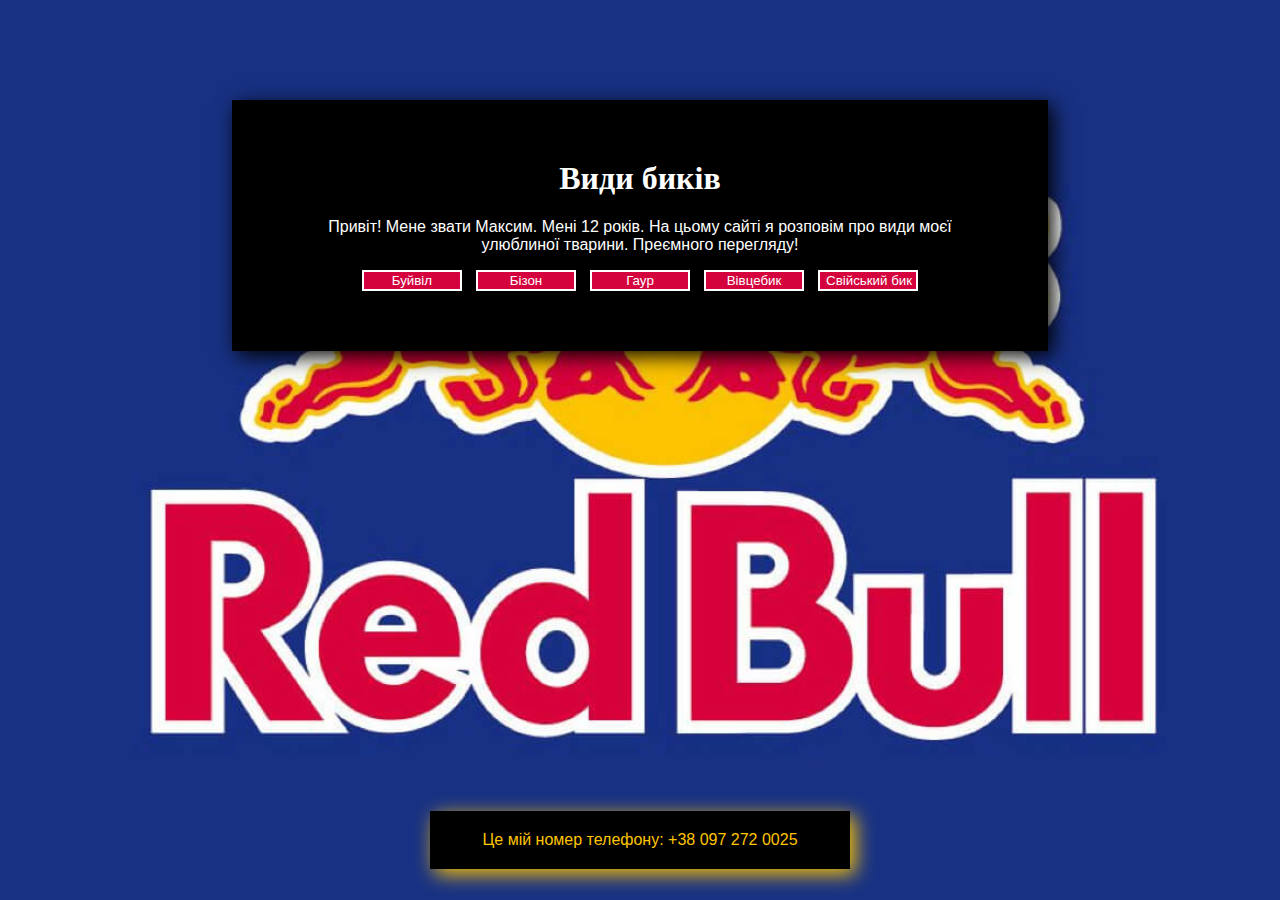
<file: index.html>
<!DOCTYPE html>
<html lang="en">
<head>
<link rel="stylesheet" type="text/css" href="style.css">
</head>
<body>
    <div align="center">
    <header>
    <h1 align="center"> Види биків</h1>
</header>
<main>
    <p align="center">Привіт! Мене звати Максим. Мені 12 років. На цьому сайті я розповім про види моєї улюблиної тварини. Преємного перегляду! </p>
</main>
    <nav>
<form align="center">
    <a href="Buffalo.html">
<input align="center" type="button" value="Буйвіл">
</a>
<a href="Bizon.html">
<input align="center" type="button" value="Бізон">
</a>
<a href="Gaur.html">
<input align="center" type="button" value="Гаур">
</a>
<a href="jmhfsryrg.html">
<input align="center" type="button" value="Вівцебик">
</a>
<a href="hhhh.html">
<input align="center" type="button" value="Свійський бик">
</a>
</form>
    </nav>
    </div>
    <br><br><br><br><br><br><br><br><br><br><br><br><br><br><br>
    <br><br><br><br><br>
    <footer>
        <p align="center" class="d">Це мій номер телефону: +38 097 272 0025</p>
    </footer>
</body>
</html>
</file>
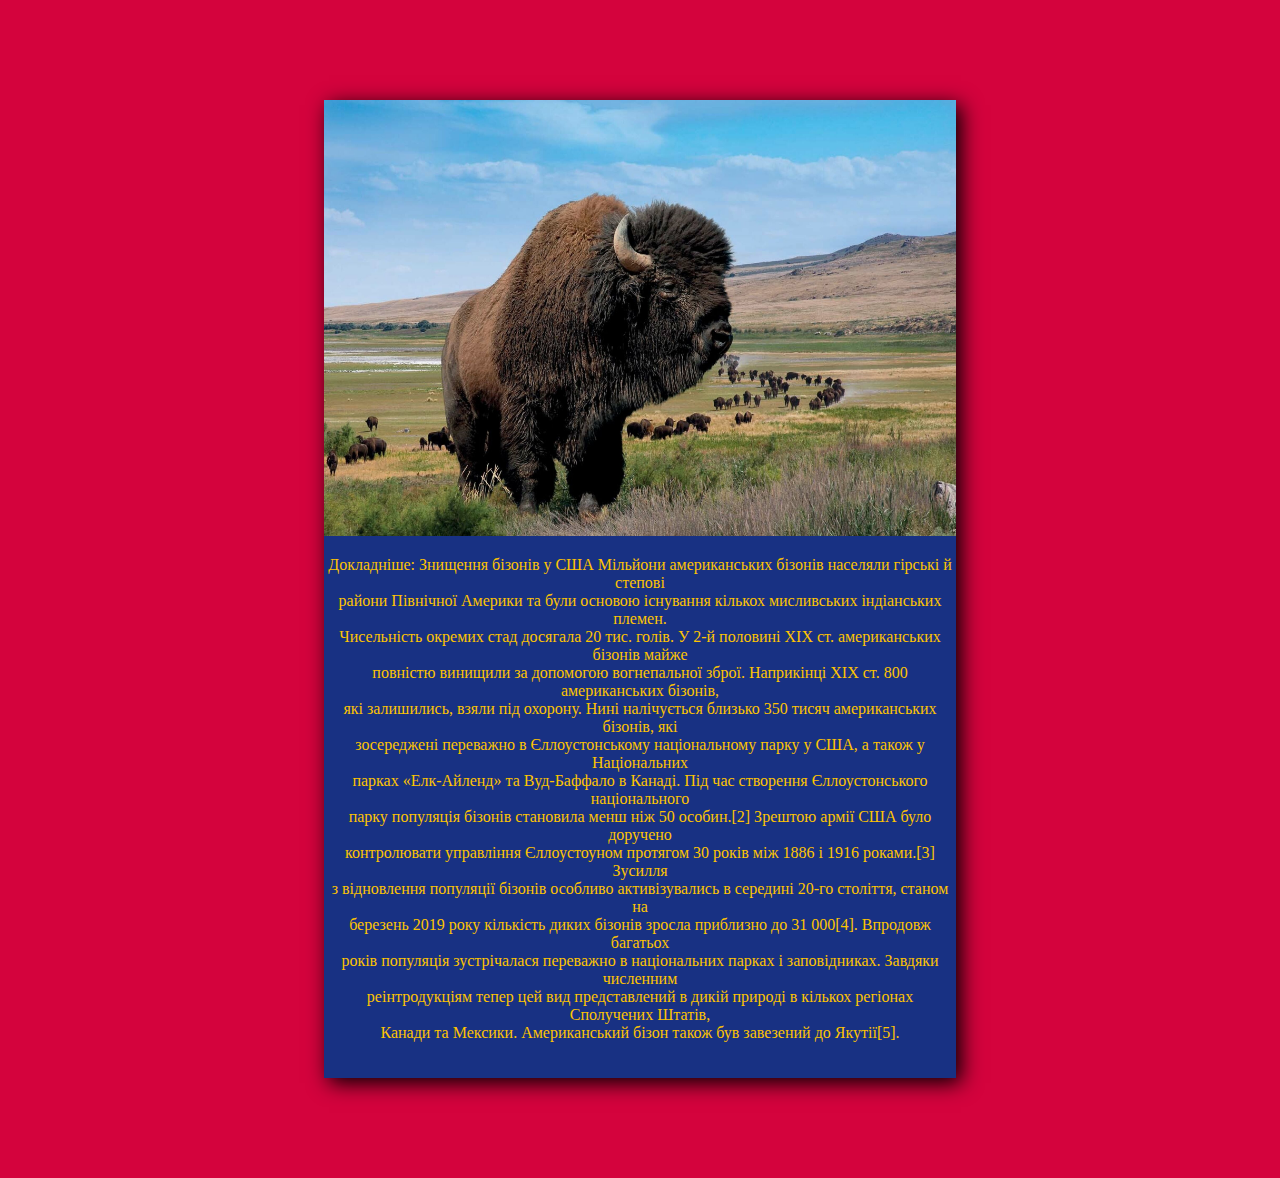
<file: Bizon.html>
<!DOCTYPE html>
<html lang="en">
<head>
   <style>
      img{
         width: 100%;
 
      }
      .info{
         background-color: rgb(24,49,131);
         width: 50%;
         padding-bottom:20px ;
         margin:100px auto;
         box-shadow: 5px 5px 20px;
 
      }
      p{
         color:rgb(254,196,1);
      }
      body{
         background-color: rgb(212, 3,61);
      }
     </style>
</head>
<body>
   <div class="info">
   <img src="SESVanderHave_Sugar-beet-seed_Varieties_BISON_9a8f7b92036f9e55649afd2ec237e2a2.jpg">
   <p align="center">Докладніше: Знищення бізонів у США
      Мільйони американських бізонів населяли гірські й степові<br> райони Північної Америки та були основою існування кількох мисливських індіанських племен.<br> Чисельність окремих стад досягала 20 тис. голів.
      
      У 2-й половині XIX ст. американських бізонів майже <br>повністю винищили за допомогою вогнепальної зброї.
      
      Наприкінці XIX ст. 800 американських бізонів, <br>які залишились, взяли під охорону. Нині налічується близько 350 тисяч американських бізонів, які<br> зосереджені переважно в Єллоустонському національному парку у США, а також у Національних<br> парках «Елк-Айленд» та Вуд-Баффало в Канаді.
      
      Під час створення Єллоустонського національного <br>парку популяція бізонів становила менш ніж 50 особин.[2] Зрештою армії США було доручено<br> контролювати управління Єллоустоуном протягом 30 років між 1886 і 1916 роками.[3]
      
      Зусилля <br>з відновлення популяції бізонів особливо активізувались в середині 20-го століття, станом на<br> березень 2019 року кількість диких бізонів зросла приблизно до 31 000[4]. Впродовж багатьох <br>років популяція зустрічалася переважно в національних парках і заповідниках. Завдяки численним<br> реінтродукціям тепер цей вид представлений в дикій природі в кількох регіонах Сполучених Штатів,<br> Канади та Мексики. Американський бізон також був завезений до Якутії[5].</p>
      </div>
   </body>
</html>
</file>
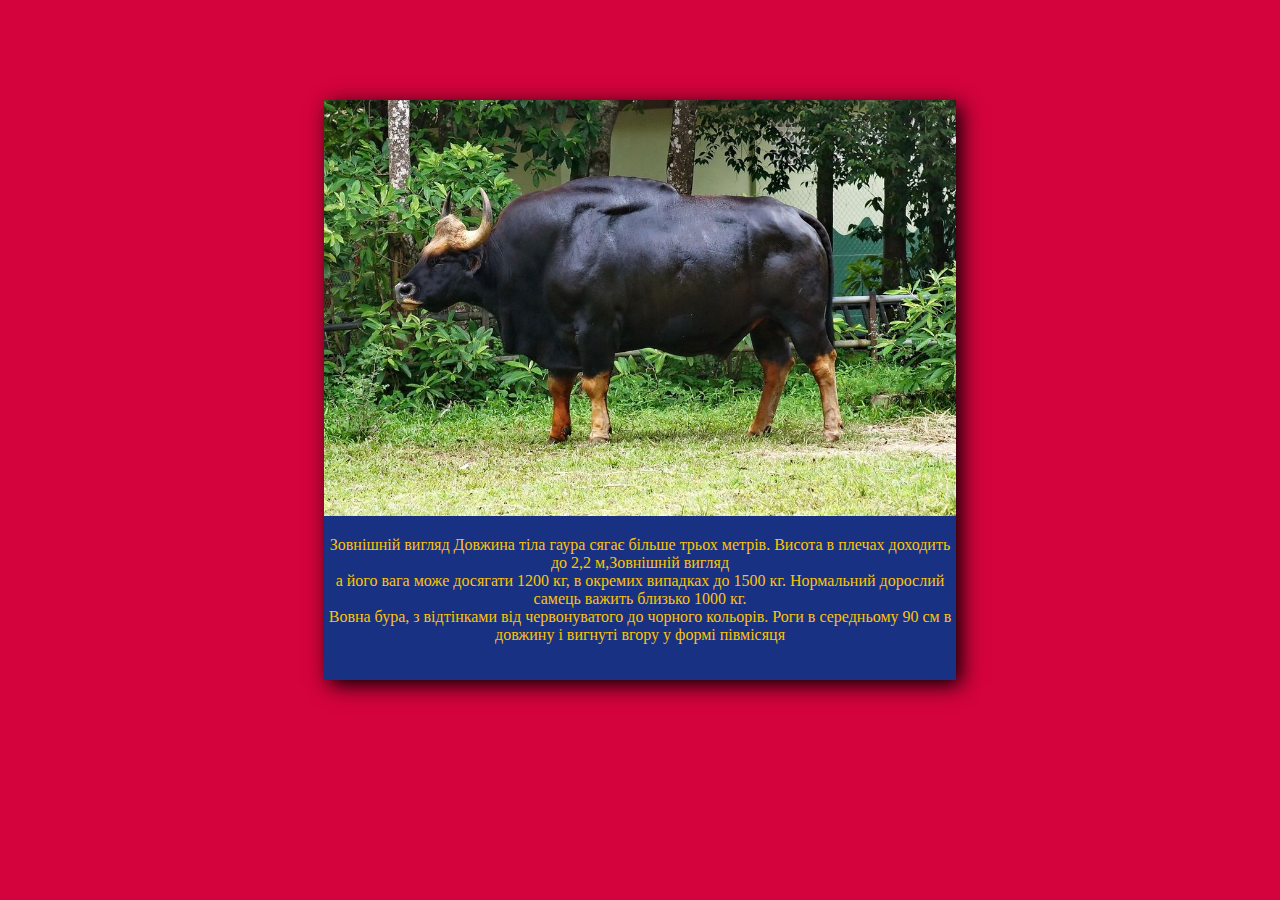
<file: Gaur.html>
<!DOCTYPE html>
<html lang="en">
<head>
    <style>
        img{
           width: 100%;
   
        }
        .info{
           background-color: rgb(24,49,131);
           width: 50%;
           padding-bottom:20px ;
           margin:100px auto;
           box-shadow: 5px 5px 20px;
   
        }
        p{
           color:rgb(254,196,1);
        }
        body{
           background-color: rgb(212, 3,61);
        }
       </style>
</head>
<body>
    <div class="info">
    <img src="Bos-5.jpg">
    <p align="center">Зовнішній вигляд
        Довжина тіла гаура сягає більше трьох метрів. Висота в плечах доходить до 2,2 м,Зовнішній вигляд<br>
      а його вага може досягати 1200 кг, в окремих випадках до 1500 кг. Нормальний дорослий самець важить близько 1000 кг. <br>Вовна бура, з відтінками від червонуватого до чорного кольорів. Роги в середньому 90 см в довжину і вигнуті вгору у формі півмісяця</p>
    </div>
    </body>
</html>
</file>
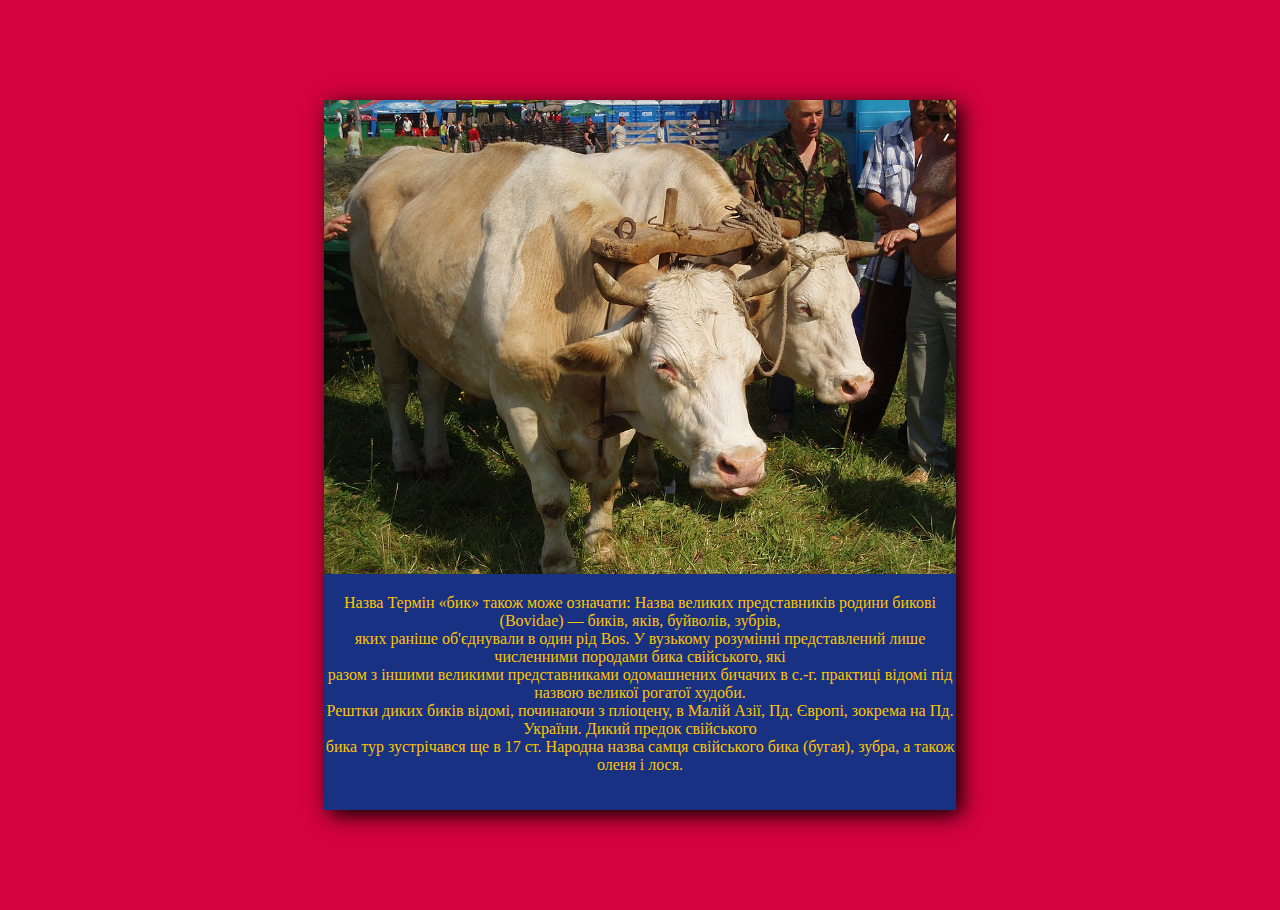
<file: hhhh.html>
<!DOCTYPE html>
<html lang="en">
<head>
    <style>
        img{
           width: 100%;
   
        }
        .info{
           background-color: rgb(24,49,131);
           width: 50%;
           padding-bottom:20px ;
           margin:100px auto;
           box-shadow: 5px 5px 20px;
   
        }
        p{
           color:rgb(254,196,1);
        }
        body{
           background-color: rgb(212, 3,61);
        }
       </style>
</head>
<body>
    <div class="info">
    <img src="960px-Українські_воли_на_Сорочинському_ярмарку_2008.jfif">
    <p align="center">Назва
        Термін «бик» також може означати:
        
        Назва великих представників родини бикові (Bovidae) — биків, яків, буйволів, зубрів,<br> яких раніше об'єднували в один рід Bos.
        У вузькому розумінні представлений лише численними породами бика свійського, які<br> разом з іншими великими представниками одомашнених бичачих в с.-г. практиці відомі під назвою великої рогатої худоби. <br>Рештки диких биків відомі, починаючи з пліоцену, в Малій Азії, Пд. Європі, зокрема на Пд. України. Дикий предок свійського <br>бика тур зустрічався ще в 17 ст.
        Народна назва самця свійського бика (бугая), зубра, а також оленя і лося.</p>
    </div>
</body>
</html>
</file>
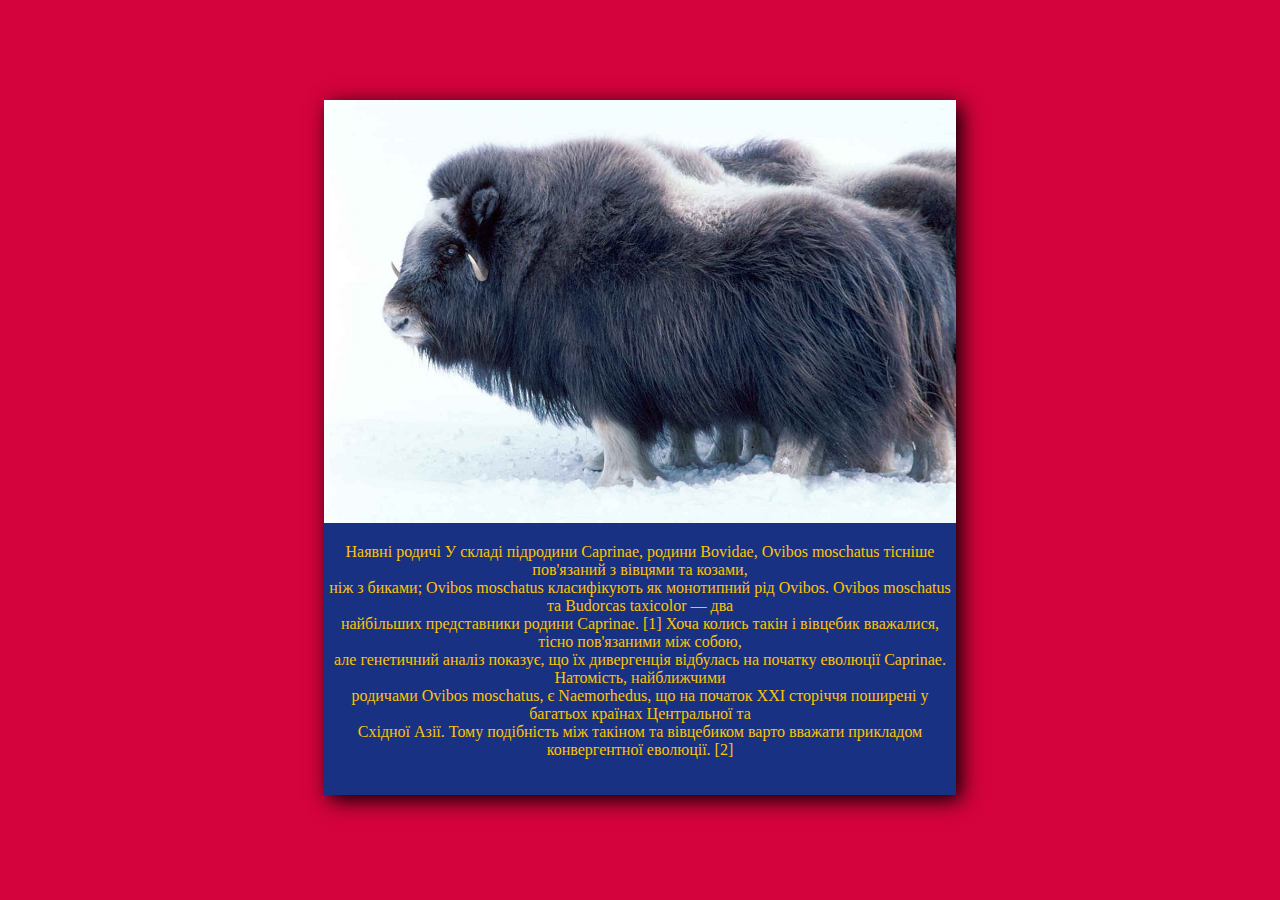
<file: jmhfsryrg.html>
<!DOCTYPE html>
<html lang="en">
<head>
    <style>
        img{
           width: 100%;
   
        }
        .info{
           background-color: rgb(24,49,131);
           width: 50%;
           padding-bottom:20px ;
           margin:100px auto;
           box-shadow: 5px 5px 20px;
   
        }
        p{
           color:rgb(254,196,1);
        }
        body{
           background-color: rgb(212, 3,61);
        }
       </style>
</head>
<body>
    <div class="info">
    <img src="Large_mammal_musk_ox.jpg">
    <p align="center">Наявні родичі
        У складі підродини Caprinae, родини Bovidae, Ovibos moschatus тісніше пов'язаний з вівцями та козами,<br> ніж з биками; Ovibos moschatus класифікують як монотипний рід Ovibos. Ovibos moschatus та Budorcas taxicolor — два<br> найбільших представники родини Caprinae. [1] Хоча колись такін і вівцебик вважалися, тісно пов'язаними між собою,<br> але генетичний аналіз показує, що їх дивергенція відбулась на початку еволюції Caprinae. Натомість, найближчими<br> родичами Ovibos moschatus, є Naemorhedus, що на початок ХХІ сторіччя поширені у багатьох країнах Центральної та<br> Східної Азії. Тому подібність між такіном та вівцебиком варто вважати прикладом конвергентної еволюції. [2]</p>
    </div>
    </body>
</html>
</file>
<file: style.css>
body{background-image:url('./4575-ac2169c03c0c6e728847561fdfe503b4.jpeg');
background-size: cover;}
h1{
    color:rgb(255, 255, 255);
    margin-top: 0px;
}

form{
   display: flex;
   justify-content: space-between;
   width: 80%;

 } 
p{
    color:rgb(255, 255, 255);
    margin-left: 1%;
    margin-right: 1%;
    font-family: 'Franklin Gothic Medium', 'Arial Narrow', Arial, sans-serif;
}
input{
   width: 100px;
   border: 2px solid white;
   align-items: center;
   background-color: rgb(212, 3,61);
   font-family: 'Franklin Gothic Medium', 'Arial Narrow', Arial, sans-serif;
   color: white;

 }
 .d{
    color: rgb(254,196,1);
    background-color: black;
    width: 30%;
    margin: auto;
    padding: 20px;
    box-shadow: 5px 5px 20px;
 }
 div{
      padding: 50px;
    width: 55%;
    height: 100%;
    border: 10px solid black;
    background-color: black;
    margin: 100px auto;
    box-shadow: 5px 5px 20px;
 }
 a{
    text-decoration: none;
 }
 @media only screen and (max-device-width: 680px){  
   form{
   display: block;
   justify-content: center;
 } 
 body{
   background-image:  none;
   background-color: blue !important;
 }
}
input:hover{
   border: 2px solid rgb(254,196,1) ;
   color:rgb(254,196,1);
}
</file>
